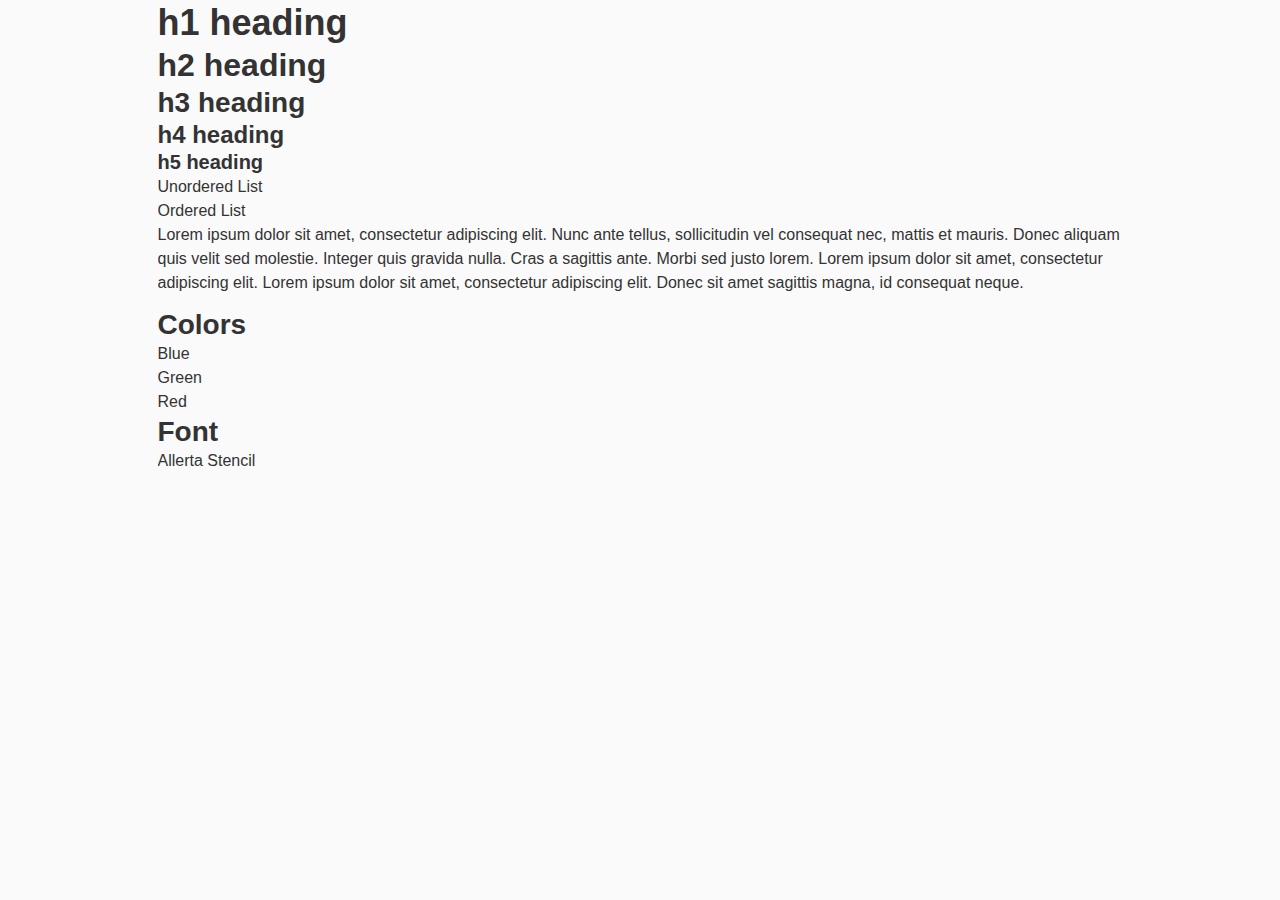
<file: styleGuide.html>
<!doctype html>
<html class="no-js">
  <head>
    <meta charset="utf-8">
    <meta name="description" content="">
    <meta name="viewport" content="width=device-width, initial-scale=1, minimal-ui">
    <link href='http://fonts.googleapis.com/css?family=Allerta+Stencil' rel='stylesheet' type='text/css'>
    <title>ncZoo</title>
    <!-- Place favicon.ico and apple-touch-icon.png in the root directory -->

    <link rel="stylesheet" href="styles/vendor.css">

    <link rel="stylesheet" href="styles/main.css">

    <script src="scripts/vendor/modernizr.js"></script>
  </head>
  <div class="container">
  <body>
    <h1>h1 heading</h1>
    <h2>h2 heading</h2>
    <h3>h3 heading</h3>
    <h4>h4 heading</h4>
    <h5> h5 heading</h5>

    <ul>Unordered List</ul>
    <ol>Ordered List</ol>

    <p>Lorem ipsum dolor sit amet, consectetur adipiscing elit. Nunc ante tellus, sollicitudin vel consequat nec, mattis et mauris. Donec aliquam quis velit sed molestie. Integer quis gravida nulla. Cras a sagittis ante. Morbi sed justo lorem. Lorem ipsum dolor sit amet, consectetur adipiscing elit. Lorem ipsum dolor sit amet, consectetur adipiscing elit. Donec sit amet sagittis magna, id consequat neque.</p>

    <h3>Colors</h3>
    <div class ="blue">Blue</div>
    <div class ="green">Green</div>
    <div class ="red">Red</div>

    <h3>Font</h3>
    <div>Allerta Stencil</div>

    <script src="scripts/vendor.js"></script>

        <script src="scripts/main.js"></script>
</body>
</html>
</file>
<file: styles/main.css>
button,input[type="submit"]{-webkit-font-smoothing:antialiased;background-color:#477dca;border-radius:.1875em;color:#fff;display:inline-block;font-size:1em;font-weight:700;line-height:1;padding:.75em 1em;text-decoration:none}button:hover,input[type="submit"]:hover{background-color:#2c5999;color:#fff}body{-webkit-font-smoothing:antialiased;background-color:#fff;font-size:1em;line-height:1.5}h1,h2,h3,h4,h5,h6{font-family:"Helvetica Neue",Helvetica,Roboto,Arial,sans-serif;line-height:1.25em;margin:0;text-rendering:optimizeLegibility}h1{font-size:2.25em}h2{font-size:2em}h3{font-size:1.75em}h4{font-size:1.5em}h5{font-size:1.25em}h6{font-size:1em}p{margin:0 0 .75em}a{transition:color .1s linear;color:#477dca;text-decoration:none}a:hover{color:#2c5999}a:active,a:focus{color:#2c5999;outline:none}hr{border-bottom:1px solid #ddd;border-left:none;border-right:none;border-top:none;margin:1.5em 0}img{margin:0;max-width:100%}blockquote{border-left:2px solid #ddd;color:#595959;margin:1.5em 0;padding-left:.75em}cite{color:#737373;font-style:italic}cite:before{content:'\2014 \00A0'}fieldset{background:#f7f7f7;border:1px solid #ddd;margin:0 0 .75em;padding:1.5em}input,label,select{display:block;font-family:"Helvetica Neue",Helvetica,Roboto,Arial,sans-serif;font-size:1em}label{font-weight:700;margin-bottom:.375em}label.required:after{content:"*"}label abbr{display:none}textarea,input[type="email"],input[type="number"],input[type="password"],input[type="search"],input[type="tel"],input[type="text"],input[type="url"],input[type="color"],input[type="date"],input[type="datetime"],input[type="datetime-local"],input[type="month"],input[type="time"],input[type="week"],select[multiple=multiple]{box-sizing:border-box;transition:border-color;background-color:#fff;border-radius:.1875em;border:1px solid #ddd;box-shadow:inset 0 1px 3px rgba(0,0,0,.06);font-family:"Helvetica Neue",Helvetica,Roboto,Arial,sans-serif;font-size:1em;margin-bottom:.75em;padding:.5em;width:100%}textarea:hover,input[type="email"]:hover,input[type="number"]:hover,input[type="password"]:hover,input[type="search"]:hover,input[type="tel"]:hover,input[type="text"]:hover,input[type="url"]:hover,input[type="color"]:hover,input[type="date"]:hover,input[type="datetime"]:hover,input[type="datetime-local"]:hover,input[type="month"]:hover,input[type="time"]:hover,input[type="week"]:hover,select[multiple=multiple]:hover{border-color:#c4c4c4}textarea:focus,input[type="email"]:focus,input[type="number"]:focus,input[type="password"]:focus,input[type="search"]:focus,input[type="tel"]:focus,input[type="text"]:focus,input[type="url"]:focus,input[type="color"]:focus,input[type="date"]:focus,input[type="datetime"]:focus,input[type="datetime-local"]:focus,input[type="month"]:focus,input[type="time"]:focus,input[type="week"]:focus,select[multiple=multiple]:focus{border-color:#477dca;box-shadow:inset 0 1px 3px rgba(0,0,0,.06),0 0 5px rgba(55,112,192,.7);outline:none}textarea{resize:vertical}input[type="search"]{-webkit-appearance:none;-moz-appearance:none;-ms-appearance:none;-o-appearance:none;appearance:none}input[type="checkbox"],input[type="radio"]{display:inline;margin-right:.375em}input[type="file"]{margin-bottom:.75em;padding-bottom:.5em;width:100%}select{width:auto;max-width:100%;margin-bottom:1.5em}table{border-collapse:collapse;margin:.75em 0;table-layout:fixed;width:100%}th{border-bottom:1px solid #b7b7b7;font-weight:700;text-align:left}th,td{padding:.75em 0}td{border-bottom:1px solid #ddd}tr,td,th{vertical-align:middle}ul,ol{margin:0;padding:0;list-style-type:none}dl{margin-bottom:.75em}dl dt{font-weight:700;margin-top:.75em}dl dd{margin:0}button,input[type="submit"]{-webkit-appearance:none;-moz-appearance:none;-ms-appearance:none;-o-appearance:none;appearance:none;border:none;cursor:pointer;-webkit-user-select:none;-moz-user-select:none;-ms-user-select:none;user-select:none;vertical-align:middle;white-space:nowrap}*{box-sizing:border-box}body{background:#fafafa;font-family:"Helvetica Neue",Helvetica,Arial,sans-serif;color:#333}.container{width:965px;margin:auto;overflow:hidden}header{background-color:#27ae60;height:100px}header h1{margin-top:40px;margin-bottom:40px;font-size:50px}header .nav{float:right;margin-top:0}aside{display:block;margin-right:2.3576515979%;width:23.2317613015%;float:left;background-color:#e74c3c}aside:last-child{margin-right:0}aside .map{height:170px}article{float:left;display:block;margin-right:2.3576515979%;width:74.4105871005%}article:last-child{margin-right:0}article .highlights{width:100%;background-color:#0a8fd5;display:block;float:right}article .highlights img{border-radius:50%;height:90px;margin:3px;width:90px;padding:0}
</file>
